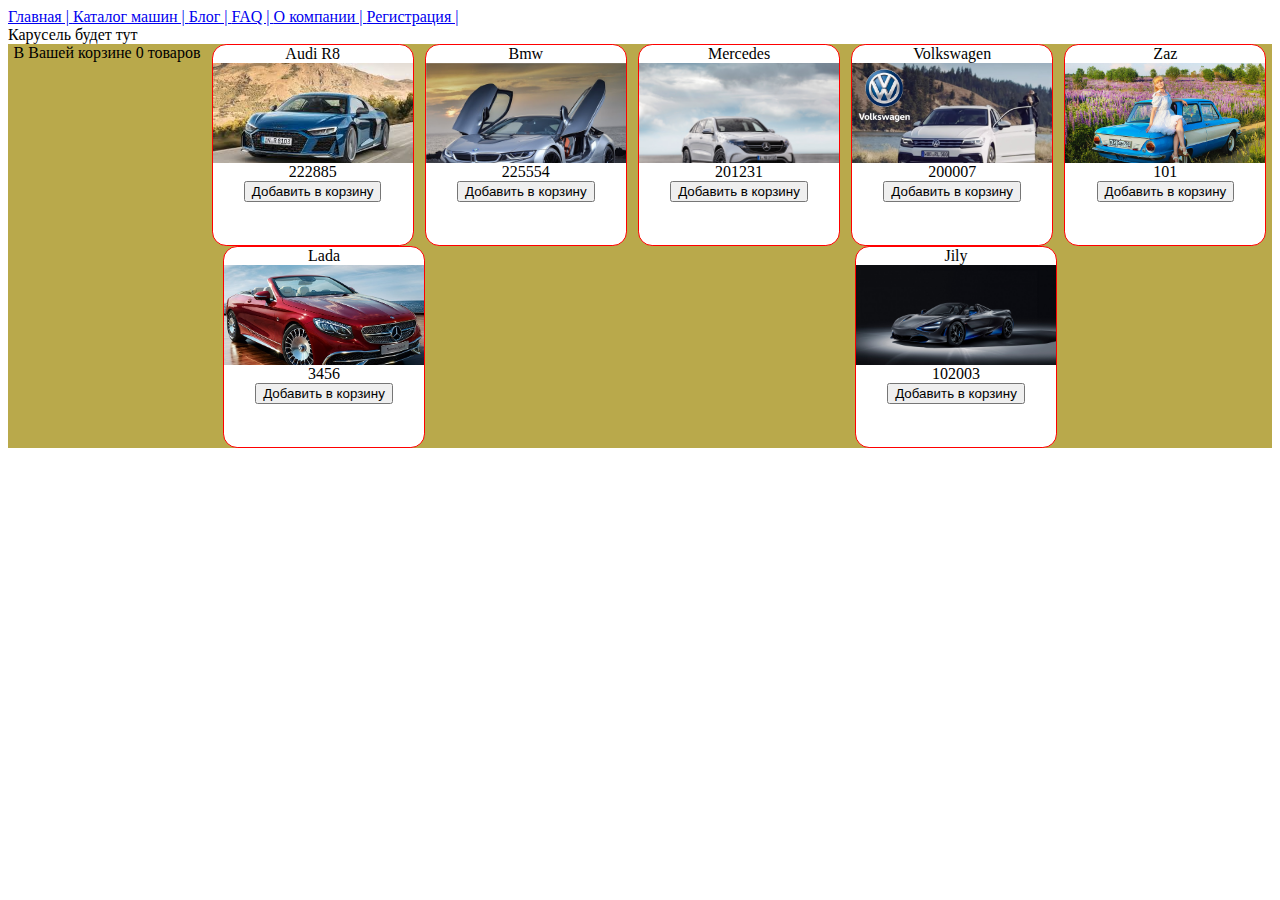
<file: index.html>
<!DOCTYPE html>
<html lang="en">
<head>
    <!-- 2.	Страница каталога продукции -->
    <!-- a.	Боковое (возможно выпадающее) меню с фильтрами для поиска / сортировки товаров; -->
    <!-- b.  Набор фильтров должен быть разным для каждой категории.(цена, вес, фирма и т.д.) -->
    <!-- c.  Несколько категорий товаров. В каждой категории по несколько товаров. -->
    <meta charset="UTF-8">
    <meta name="viewport" content="width=device-width, initial-scale=1.0">
    <meta http-equiv="X-UA-Compatible" content="ie=edge">
    <title>Document</title>
    <link rel="stylesheet" href="./style.css">
    <link rel="shortcut icon" href="./favicon.ico" type="image/x-icon">
</head>
<body>
    <div class="cont">
        <div class="ssl">
             <a href="./main.html">Главная |  </a>
             <a href="./index.html">Каталог машин |  </a>
             <a href="./blog.html">Блог |  </a>
             <a href="./faq.html">FAQ |  </a>
             <a href="./about.html">О компании |  </a>
             <a href="./registration.html">Регистрация |  </a>
        </div>
    </div>
    <div class="krsl">Карусель будет тут</div>
    <section class="container-product">
        <section class="container-counter">0</section>
    </section>

    <section class="container-cart">
        <!-- <div class="item"></div> -->
    </section>


    <script src="./base.js"></script>
    <script src="./createOneProduct.js"></script>
    <script src="./cardStore.js"></script>
    <script src="./catalog.js"></script>
    <script src="./cart.js"></script>
</body>
</html>
</file>
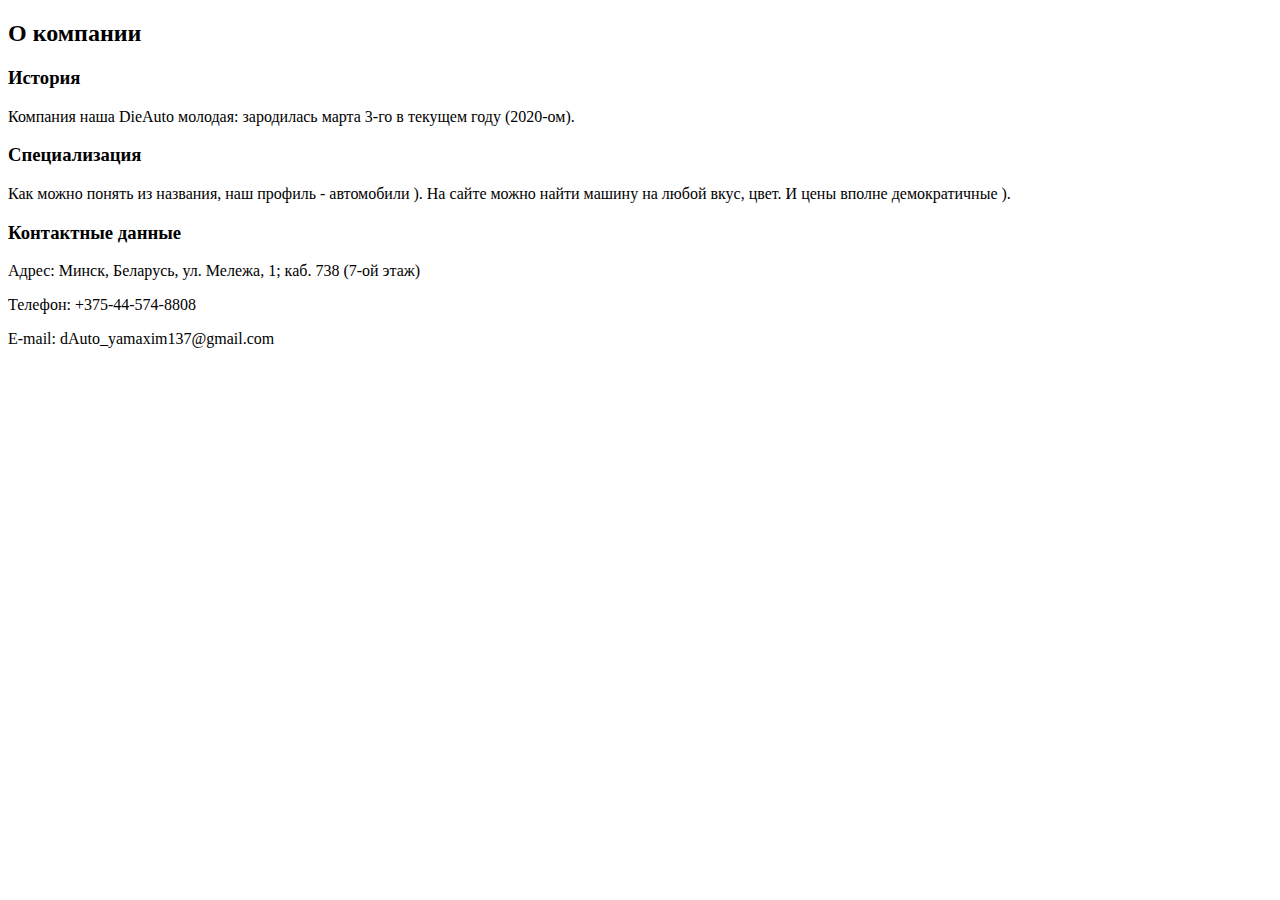
<file: about.html>
<!DOCTYPE html>
<html lang="en">
<head>
    <!-- 8.	О компании -->

    <meta charset="UTF-8">
    <meta name="viewport" content="width=device-width, initial-scale=1.0">
    <title>S-abot</title>
</head>
<body>
<h2>О компании</h2>
<div class="txt">
    <h3>История</h3>
    <p>Компания наша DieAuto молодая: зародилась марта 3-го в текущем году (2020-ом).</p>
<!-- c.  Описание чем занимается компания. -->
    <h3>Специализация</h3>
    <p>Как можно понять из названия, наш профиль - автомобили ).
         На сайте можно найти машину на любой вкус, цвет. И цены вполне демократичные ).</p>
<!-- a.  Контактные данные -->
    <h3>Контактные данные</h3>
    <p>Адрес: Минск, Беларусь, ул. Мележа, 1; каб. 738 (7-ой этаж)</p>
    <p>Телефон: +375-44-574-8808</p>
    <p>E-mail: dAuto_yamaxim137@gmail.com</p>
<!-- b.  Карта (гугл, или яндекс на усмотрение) -->
    <div class="map"></div>

</div>
</body>
</html>
</file>
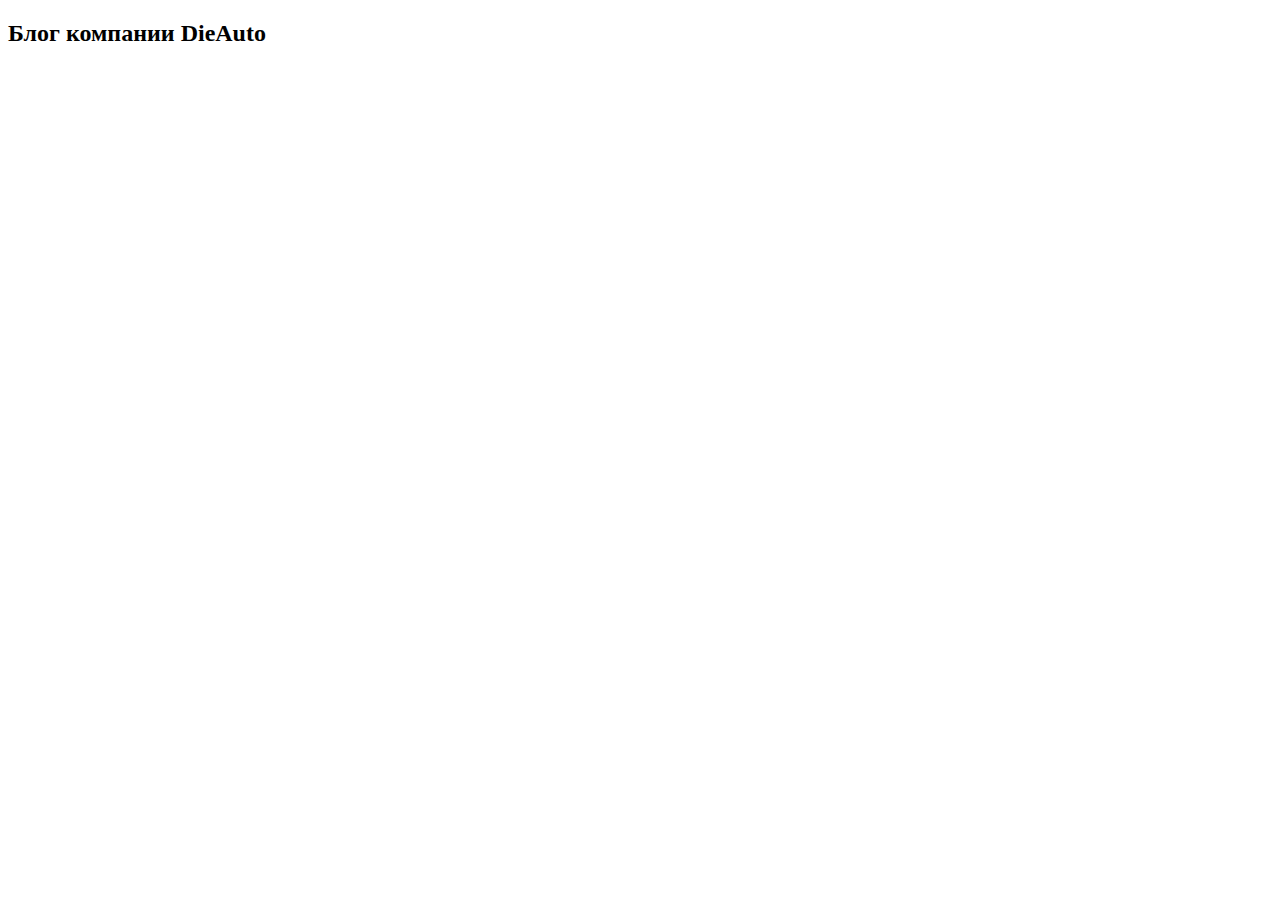
<file: blog.html>
<!-- 10.	Страница блога компании -->
<!DOCTYPE html>
<html lang="en">
<head>
    <meta charset="UTF-8">
    <meta name="viewport" content="width=device-width, initial-scale=1.0">
    <title>S-blog</title>
</head>
<body>
    <h2>Блог компании DieAuto</h2>    
</body>
</html>
</file>
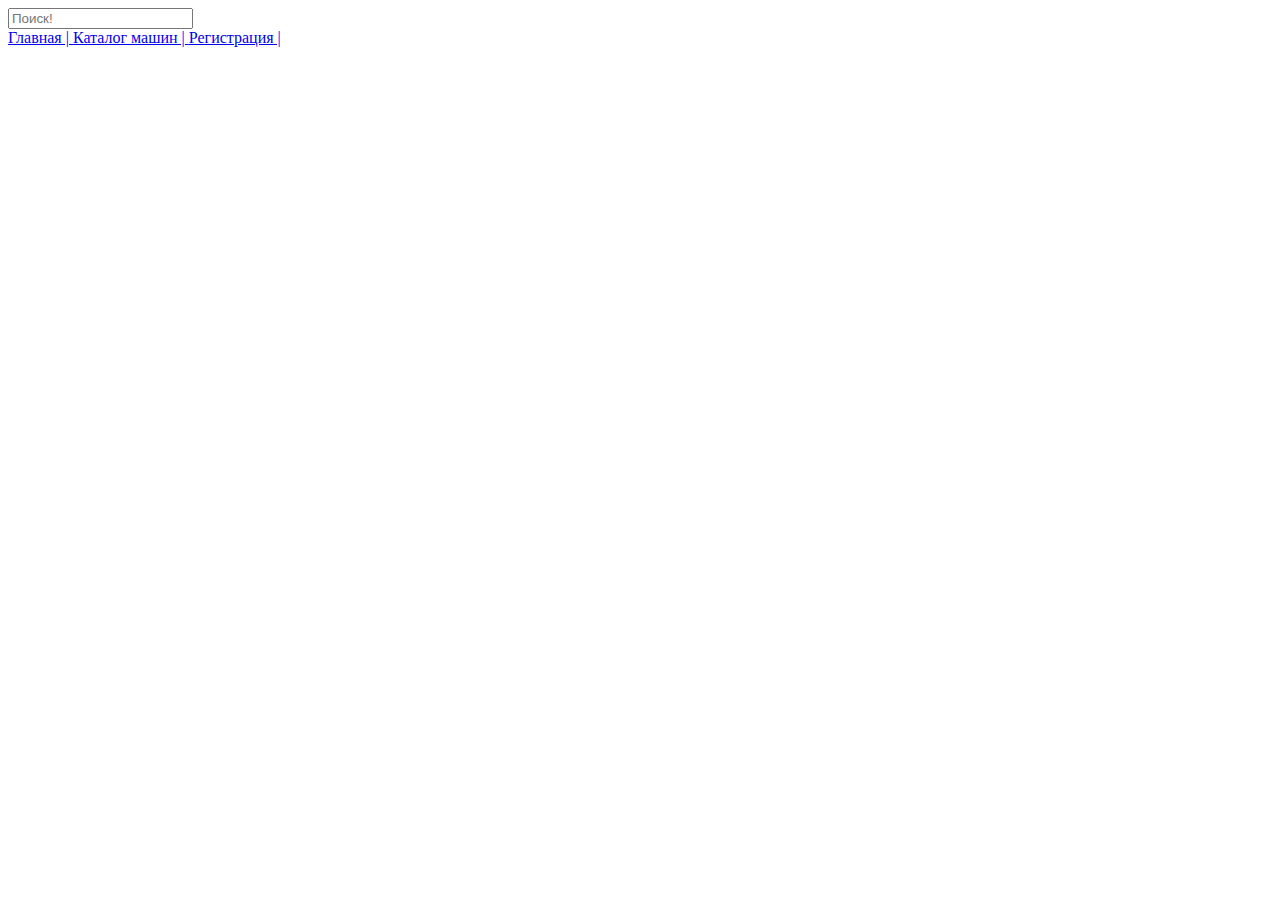
<file: main.html>
<!DOCTYPE html>
<html lang="en">
<head>
    <!-- 1.	Главная страница с общей информацией. Страница должна в себя включать: -->
    <meta charset="UTF-8">
    <meta name="viewport" content="width=device-width, initial-scale=1.0">
    <title>S-MAIN</title>
    <link rel="shortcut icon" href="./favicon.ico" type="image/x-icon">
</head>
<body>
    <!-- a.Шапка сайта с логотипом, навигационное меню и значок корзины. -->
   <div class="cap"></div>
   <!-- b.	Поисковик товаров в виде поле ввода с кнопкой найти. -->
   <input type="search" name="search_nm" id="mysrch_id" placeholder="Поиск!">
    <!-- c.	Карусель с тематическими картинками (с элементами управления такими как стрелочки вперед и назад, и также с dots); -->
    <!-- d.	Карусель с несколькими товарами под названием «Акция»(на каждый товар повесить счетчик который показывает сколько времени осталось до окончания акции) -->
    <!-- e.  Текст в несколько колонок; -->
    <!-- f.  Достоинства компании (несколько блоков). -->
    <!-- g.  Любую анимацию, используемую для оформления. -->
   <div class="cont">
       <div class="ssl">
            <a href="./main.html">Главная  |  </a>
            <a href="./index.html">Каталог машин  |  </a>
            <a href="./registration.html">Регистрация  |  </a>
       </div>
   </div>

</body>
</html>
</file>
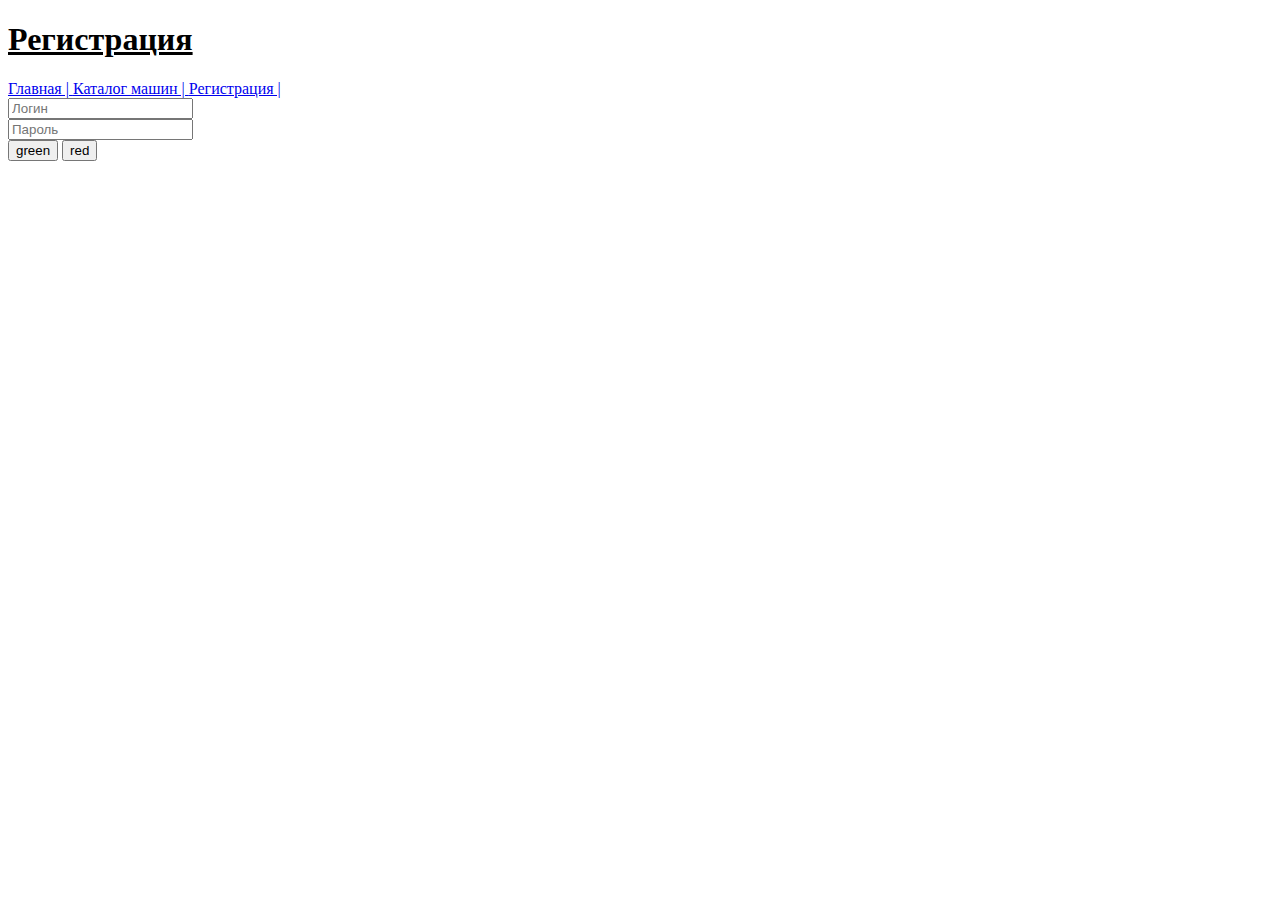
<file: registration.html>
<!DOCTYPE html>
<html lang="en">
<head>
    <!-- 4. Страница регистрации пользователя -->
    <meta charset="UTF-8">
    <meta name="viewport" content="width=device-width, initial-scale=1.0">
    <title>S-registration</title>
    <link rel="shortcut icon" href="./favicon.ico" type="image/x-icon">
</head>
<body>
    <div class="zgl"><h1><u>Регистрация</u></h1></div>
    
    <div class="cont">
        <div class="ssl">
             <a href="./main.html">Главная  |  </a>
             <a href="./index.html">Каталог машин  |  </a>
             <a href="./registration.html">Регистрация  |  </a>
        </div>
    </div>

    <div class="registration">
        <input type="text" name="log" id="log" placeholder="Логин" class="reg log">
        <br>
        <input type="text" name="pass" id="pass" placeholder="Пароль" class="reg pass">
    </div>
    
    <div class="for_localStorage">
    	<button id="green">green</button>
    	<button id="red">red</button>
    </div>
    
</body>
<script src="./lcStrg.js"></script>
</html>
</file>
<file: style.css>
.container-product {
height: 100%;
width: 100%;
background-color:rgba(161, 139, 13, 0.747);
display: flex;
justify-content: space-around;
flex-wrap: wrap;
}

.container-product .item{
  width: 200px;
  height: 200px;
  background-color: #fff;
  border: 1px solid red;
  text-align: center;
  border-radius: 7%;
}

.container-product .item .img{
  width: 100%;
  height: 100px;
  background-size: cover;
/*   background-image: url('./images/audi_r8.jpg'); */
}

.container-cart{
    display: none;
    width: 50%;
    height: 50%;
    background: rebeccapurple;
    position: absolute;
    top: 20%;
}

.close{
  /* position: relative;
  top:-40px;
  left: 150px; */
  float: right;
  /* margin-top: -3px; */
  width: 20px;
  height: 20px;
  background-color: red;
}

.midl{
  text-align: center;
}

.reg{
  margin: 5px;
  padding: 3px;
}
</file>
